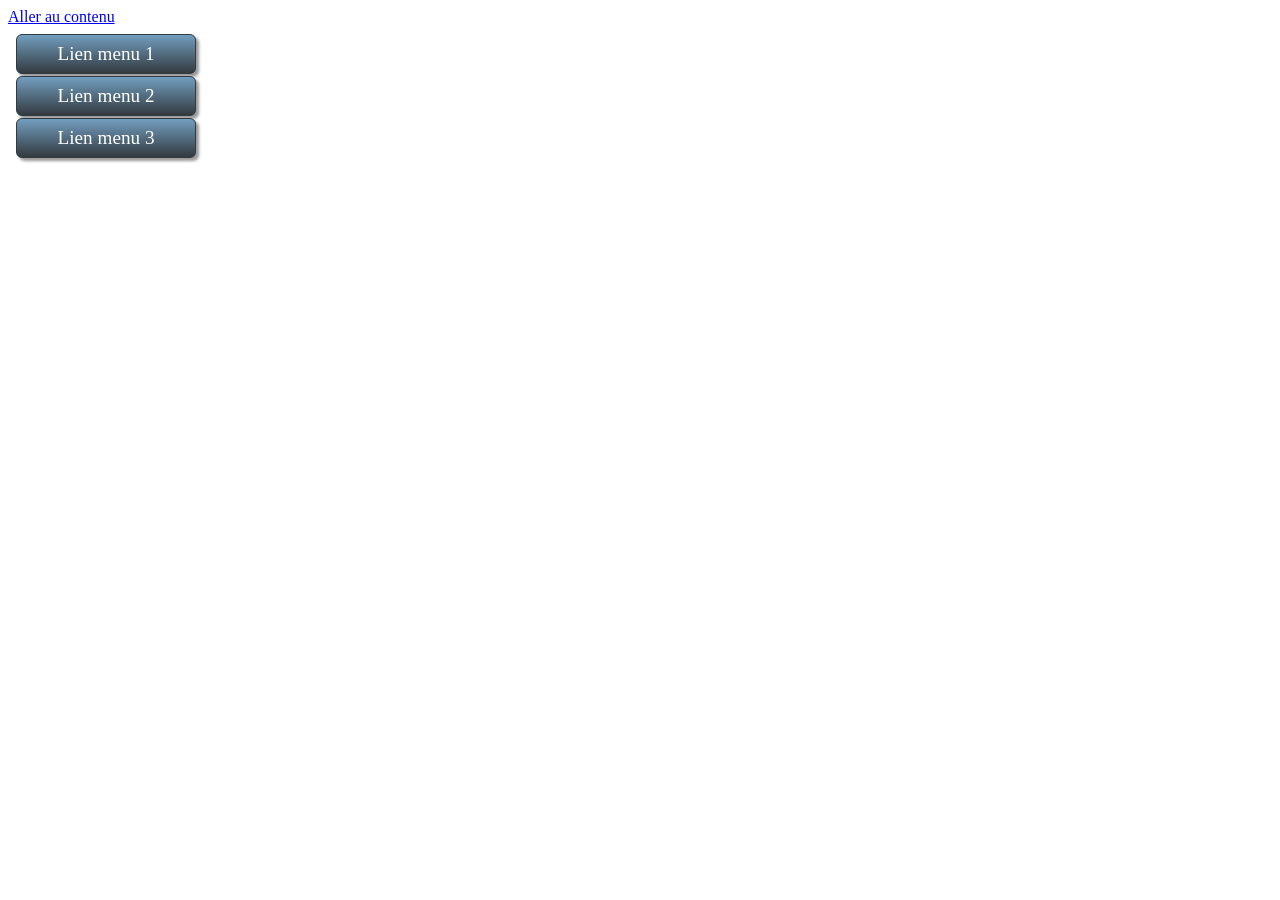
<file: html/portfolio/index.html>
<!DOCTYPE html>
<html lang="fr-be">
<head>
    <meta charset="UTF-8">
    <meta http-equiv="X-UA-Compatible" content="IE=edge">
    <meta name="viewport" content="width=device-width, initial-scale=1.0">
    <title>Accueil</title>
    <link href="styles/style.css" rel="stylesheet" type="text/css">
</head>
<body>

    <div id="skip">
        <a href="#main">Aller au contenu</a>
    </div>

    <header role="banner">
    </header>


    <iframe src="menu.html" frameborder="0"></iframe>


    
</body>
</html>
</file>
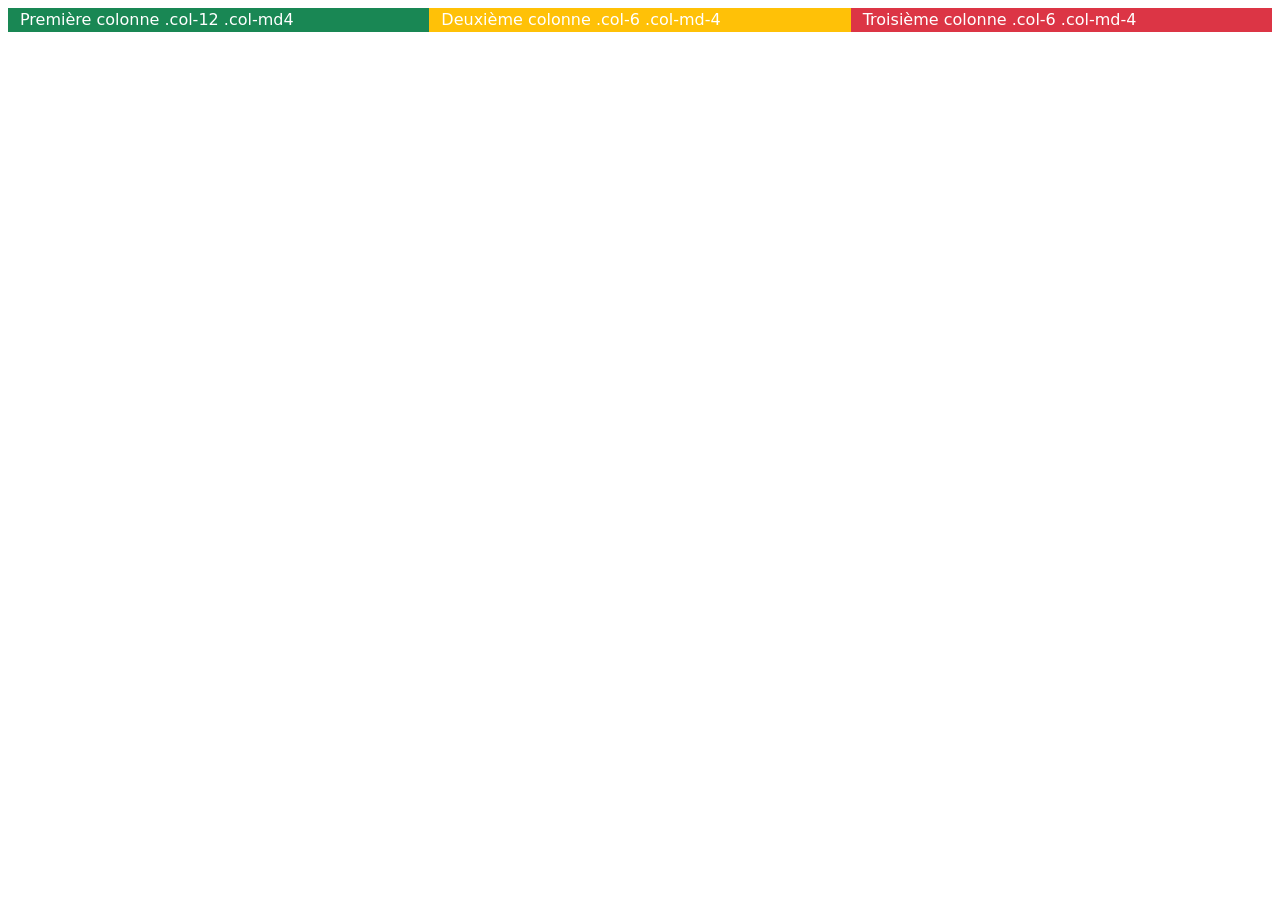
<file: bootstrap/collones_1.html>
<!DOCTYPE html>
<html lang="fr-BE">

<head>
    <meta charset="UTF-8">
    <meta http-equiv="X-UA-Compatible" content="IE=edge">
    <meta name="viewport" content="width=device-width, initial-scale=1.0">
    <link href="bootstrap.min.css" rel="stylesheet">
    <script href="bootstrap.bundle.min.js"></script>
    <title>Exercice 1</title>
</head>

<body>

	<div class="row text-white m-2">
        <div class="col-12 col-md-4 text-justify bg-success">
            Première colonne .col-12 .col-md4
        </div>
        <div class="col-6 col-md-4 text-justify bg-warning">
            Deuxième colonne .col-6 .col-md-4
        </div>
        <div class="col-6 col-md-4 text-justify bg-danger">
            Troisième colonne .col-6 .col-md-4
        </div>
    </div>



</body>

</html>
</file>
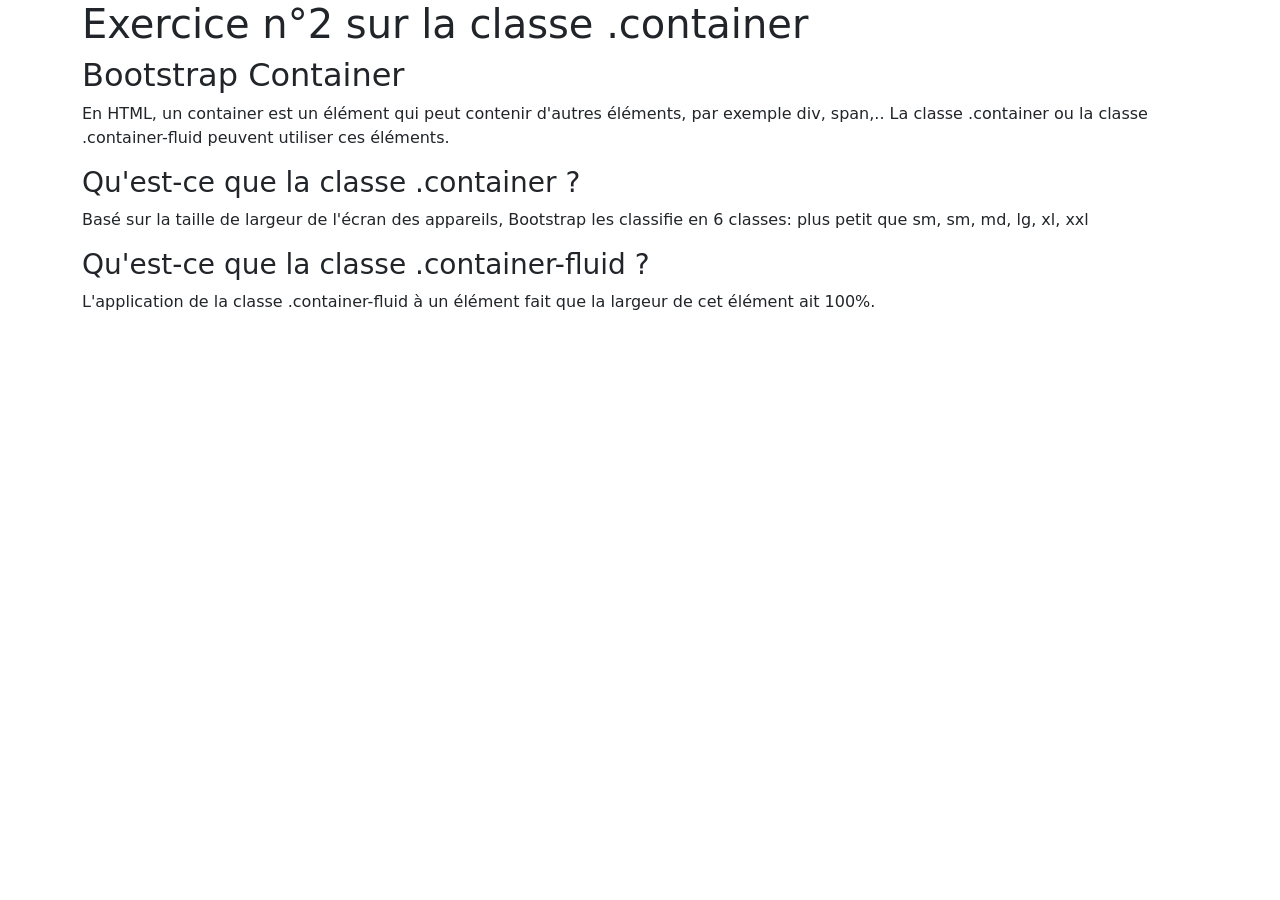
<file: bootstrap/Exercice2.html>
<!doctype html>
<html lang="fr-BE">

<head>
    <title>Exercice2</title>
    <!-- Required meta tags -->
    <meta charset="utf-8">
    <meta name="viewport" content="width=device-width, initial-scale=1">

    <!-- Bootstrap CSS v5.2 -->
    <link href="https://cdn.jsdelivr.net/npm/bootstrap@5.2.0-beta1/dist/css/bootstrap.min.css" rel="stylesheet" integrity="sha384-0evHe/X+R7YkIZDRvuzKMRqM+OrBnVFBL6DOitfPri4tjfHxaWutUpFmBp4vmVor" crossorigin="anonymous">
    <!-- Bootstrap icônes v1.8.3 -->
    <link rel="stylesheet" href="https://cdn.jsdelivr.net/npm/bootstrap-icons@1.8.3/font/bootstrap-icons.css">
</head>
<body>

<div class="container">
    <h1>Exercice n°2 sur la classe .container</h1>
    <h2>Bootstrap Container</h2>
    <p>En HTML, un container est un élément qui peut contenir d'autres éléments, par exemple div, span,.. La classe .container ou la classe .container-fluid peuvent utiliser ces éléments.</p>
    <h3>Qu'est-ce que la classe .container ?</h3>
    <p>Basé sur la taille de largeur de l'écran des appareils, Bootstrap les classifie en 6 classes: plus petit que sm, sm, md, lg, xl, xxl</p>
    <h3>Qu'est-ce que la classe .container-fluid ?</h3>
    <p>L'application de la classe .container-fluid à un élément fait que la largeur de cet élément ait 100%.</p>
</div>

    <!-- Bootstrap Librairie JavaScript -->
    <script src="https://cdn.jsdelivr.net/npm/bootstrap@5.2.0-beta1/dist/js/bootstrap.bundle.min.js" integrity="sha384-pprn3073KE6tl6bjs2QrFaJGz5/SUsLqktiwsUTF55Jfv3qYSDhgCecCxMW52nD2" crossorigin="anonymous"></script>
</body>

</html>
</file>
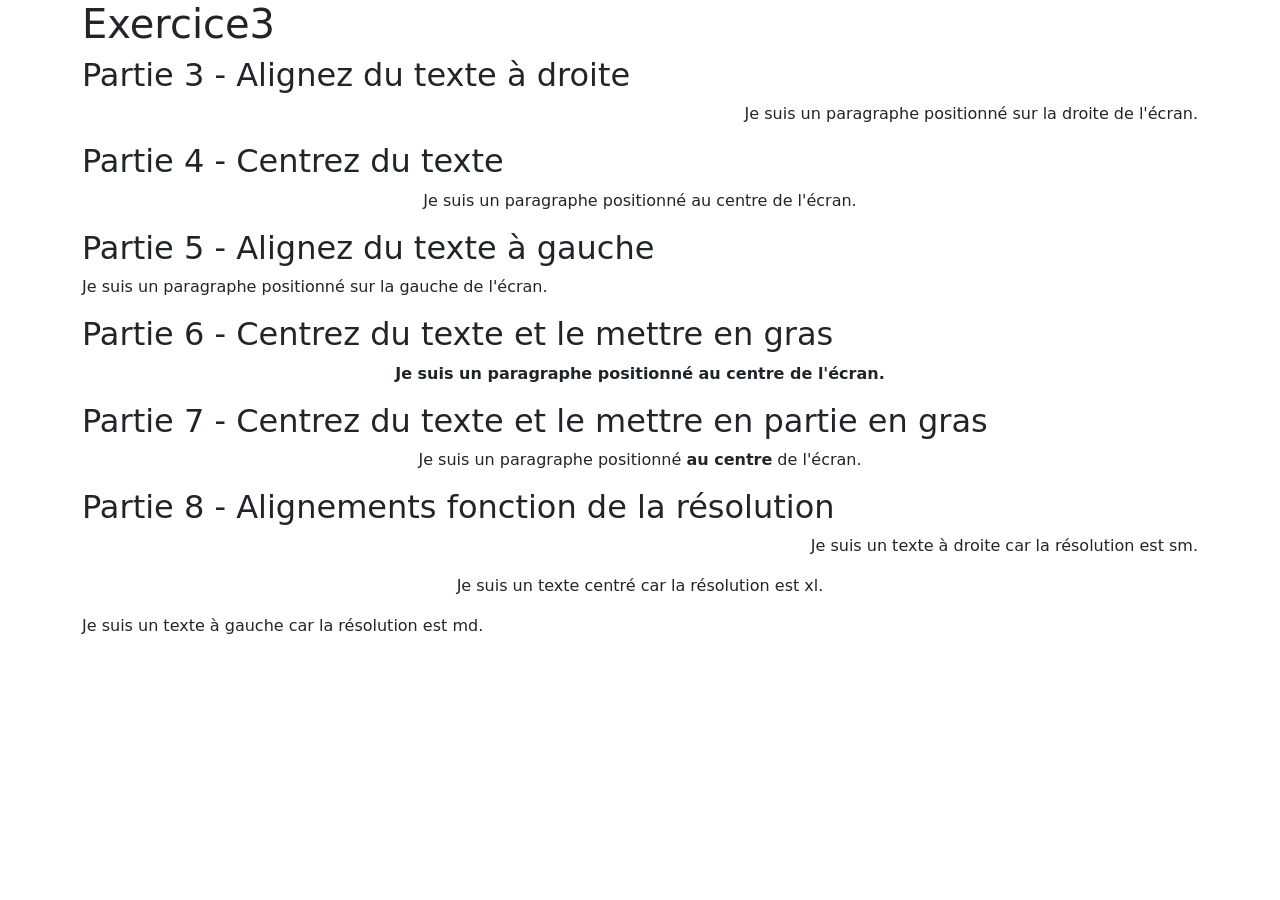
<file: bootstrap/Exercice3.html>
<!doctype html>
<html lang="fr-BE">

<head>
    <title>Exercice3</title>
    <!-- Required meta tags -->
    <meta charset="utf-8">
    <meta name="viewport" content="width=device-width, initial-scale=1">

    <!-- Bootstrap CSS v5.2 -->
    <link href="https://cdn.jsdelivr.net/npm/bootstrap@5.2.0-beta1/dist/css/bootstrap.min.css" rel="stylesheet"
        integrity="sha384-0evHe/X+R7YkIZDRvuzKMRqM+OrBnVFBL6DOitfPri4tjfHxaWutUpFmBp4vmVor" crossorigin="anonymous">
    <!-- Bootstrap icônes v1.8.3 -->
    <link rel="stylesheet" href="https://cdn.jsdelivr.net/npm/bootstrap-icons@1.8.3/font/bootstrap-icons.css">
</head>

<body>
    <div class="container">

        <h1>Exercice3</h1>
        <h2>Partie 3 - Alignez du texte à droite</h2>
        <p class="text-end">Je suis un paragraphe positionné sur la droite de l'écran.</p>
        <h2>Partie 4 - Centrez du texte</h2>
        <p class="text-center">Je suis un paragraphe positionné au centre de l'écran.</p>
        <h2>Partie 5 - Alignez du texte à gauche</h2>
        <p class="text-start">Je suis un paragraphe positionné sur la gauche de l'écran.</p>
        <h2>Partie 6 - Centrez du texte et le mettre en gras</h2>
        <p class="text-center fw-bold">Je suis un paragraphe positionné au centre de l'écran.</p>
        <h2>Partie 7 - Centrez du texte et le mettre en partie en gras</h2>
        <p class="text-center">Je suis un paragraphe positionné <span class="fw-bold">au centre</span> de l'écran.</p>
        <h2>Partie 8 - Alignements fonction de la résolution</h2>
        <p class="text-sm-end">Je suis un texte à droite car la résolution est sm.</p>
        <p class="text-xl-center">Je suis un texte centré car la résolution est xl.</p>
        <p class="text-md-start">Je suis un texte à gauche car la résolution est md.</p>

    </div>

    <!-- Bootstrap Librairie JavaScript -->
    <script src="https://cdn.jsdelivr.net/npm/bootstrap@5.2.0-beta1/dist/js/bootstrap.bundle.min.js"
        integrity="sha384-pprn3073KE6tl6bjs2QrFaJGz5/SUsLqktiwsUTF55Jfv3qYSDhgCecCxMW52nD2"
        crossorigin="anonymous"></script>
</body>

</html>
</file>
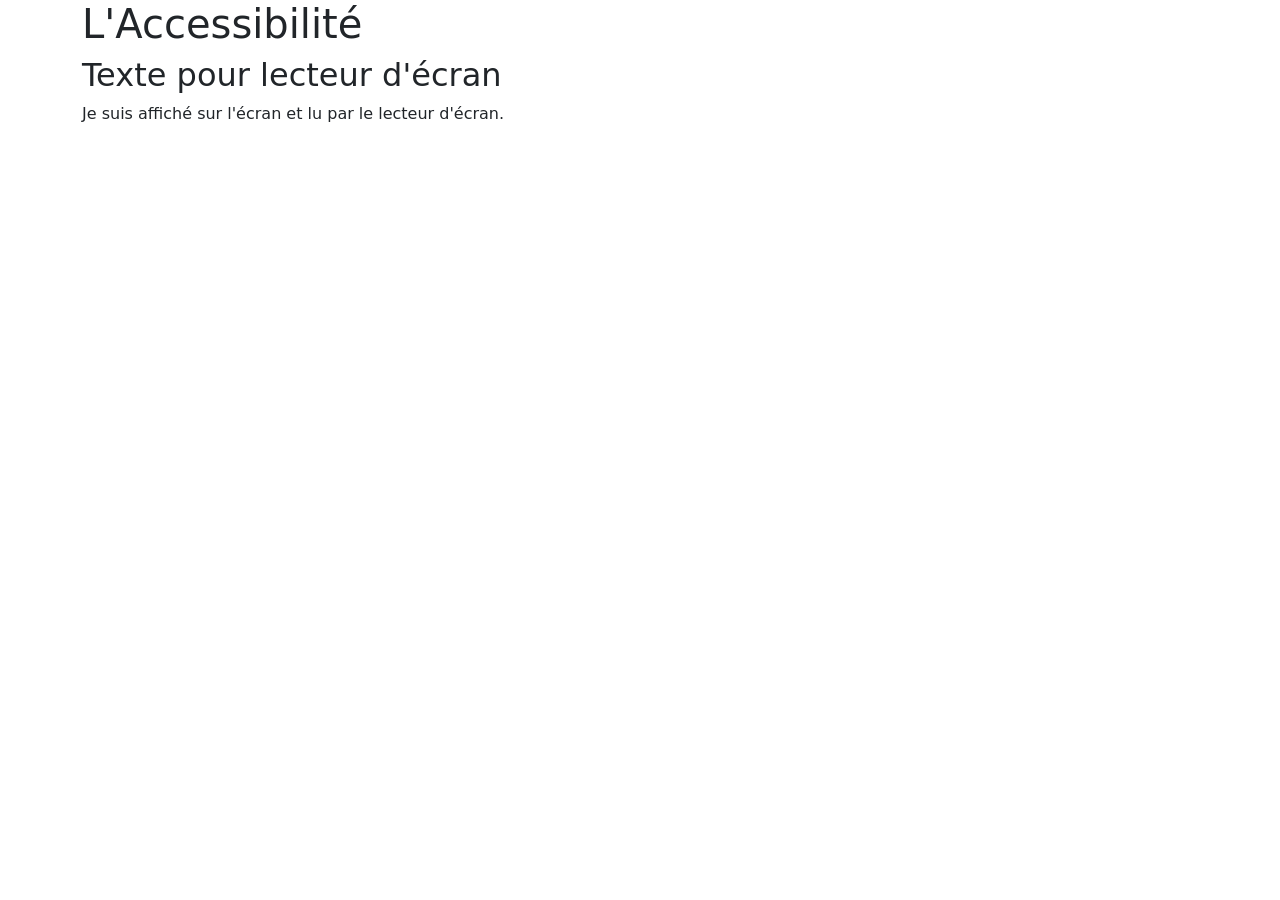
<file: bootstrap/Exercice5.html>
<!doctype html>
<html lang="fr-BE">

<head>
    <title>Exercice5</title>
    <!-- Required meta tags -->
    <meta charset="utf-8">
    <meta name="viewport" content="width=device-width, initial-scale=1">

    <!-- Bootstrap CSS v5.2 -->
    <link href="https://cdn.jsdelivr.net/npm/bootstrap@5.2.0-beta1/dist/css/bootstrap.min.css" rel="stylesheet" integrity="sha384-0evHe/X+R7YkIZDRvuzKMRqM+OrBnVFBL6DOitfPri4tjfHxaWutUpFmBp4vmVor" crossorigin="anonymous">
    <!-- Bootstrap icônes v1.8.3 -->
    <link rel="stylesheet" href="https://cdn.jsdelivr.net/npm/bootstrap-icons@1.8.3/font/bootstrap-icons.css">
</head>

<body>
    <div class="container">
        <h1>L'Accessibilité</h1>
        <h2>Texte pour lecteur d'écran</h2>
        <p>Je suis affiché sur l'écran et lu par le lecteur d'écran.</p>
        <p class="visually-hidden">Je suis lu uniquement par les lecteurs d'écran.</p>
    </div>

    <!-- Bootstrap Librairie JavaScript -->
    <script src="https://cdn.jsdelivr.net/npm/bootstrap@5.2.0-beta1/dist/js/bootstrap.bundle.min.js" integrity="sha384-pprn3073KE6tl6bjs2QrFaJGz5/SUsLqktiwsUTF55Jfv3qYSDhgCecCxMW52nD2" crossorigin="anonymous"></script>
</body>

</html>
</file>
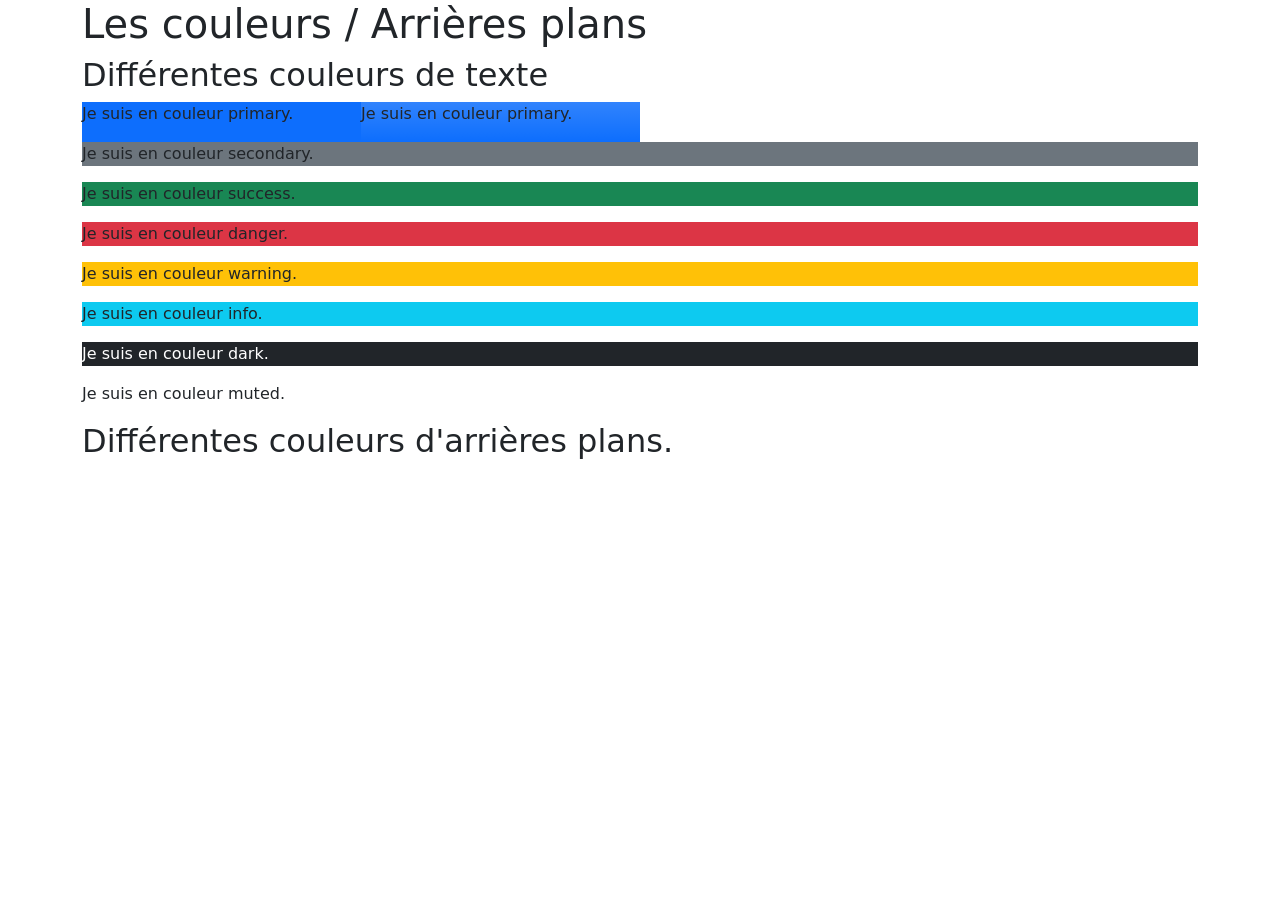
<file: bootstrap/Exercice6.html>
<!doctype html>
<html lang="fr-BE">

<head>
    <title>Exercice6</title>
    <!-- Required meta tags -->
    <meta charset="utf-8">
    <meta name="viewport" content="width=device-width, initial-scale=1">

    <!-- Bootstrap CSS v5.2 -->
    <link href="https://cdn.jsdelivr.net/npm/bootstrap@5.2.0-beta1/dist/css/bootstrap.min.css" rel="stylesheet" integrity="sha384-0evHe/X+R7YkIZDRvuzKMRqM+OrBnVFBL6DOitfPri4tjfHxaWutUpFmBp4vmVor" crossorigin="anonymous">
    <!-- Bootstrap icônes v1.8.3 -->
    <link rel="stylesheet" href="https://cdn.jsdelivr.net/npm/bootstrap-icons@1.8.3/font/bootstrap-icons.css">
</head>

<body>
    <div class="container">

        <h1>Les couleurs / Arrières plans</h1>
        <h2>Différentes couleurs de texte</h2>
        <div class="bg-primary w-25 d-inline-block"><p>Je suis en couleur primary.</p></div><div class="bg-primary w-25 d-inline-block bg-gradient"><p>Je suis en couleur primary.</p></div>
        <div class="bg-secondary"><p>Je suis en couleur secondary.</p></div>
        <div class="bg-success"><p>Je suis en couleur success.</p></div>
        <div class="bg-danger"><p>Je suis en couleur danger.</p></div>
        <div class="bg-warning"><p>Je suis en couleur warning.</p></div>
        <div class="bg-info"><p>Je suis en couleur info.</p></div>
        <div class="bg-dark text-white"><p>Je suis en couleur dark.</p></div>
        <div class="bg-muted"><p>Je suis en couleur muted.</p></div>

        <h2>Différentes couleurs d'arrières plans.</h2>
    </div>

    <!-- Bootstrap Librairie JavaScript -->
    <script src="https://cdn.jsdelivr.net/npm/bootstrap@5.2.0-beta1/dist/js/bootstrap.bundle.min.js" integrity="sha384-pprn3073KE6tl6bjs2QrFaJGz5/SUsLqktiwsUTF55Jfv3qYSDhgCecCxMW52nD2" crossorigin="anonymous"></script>
</body>

</html>
</file>
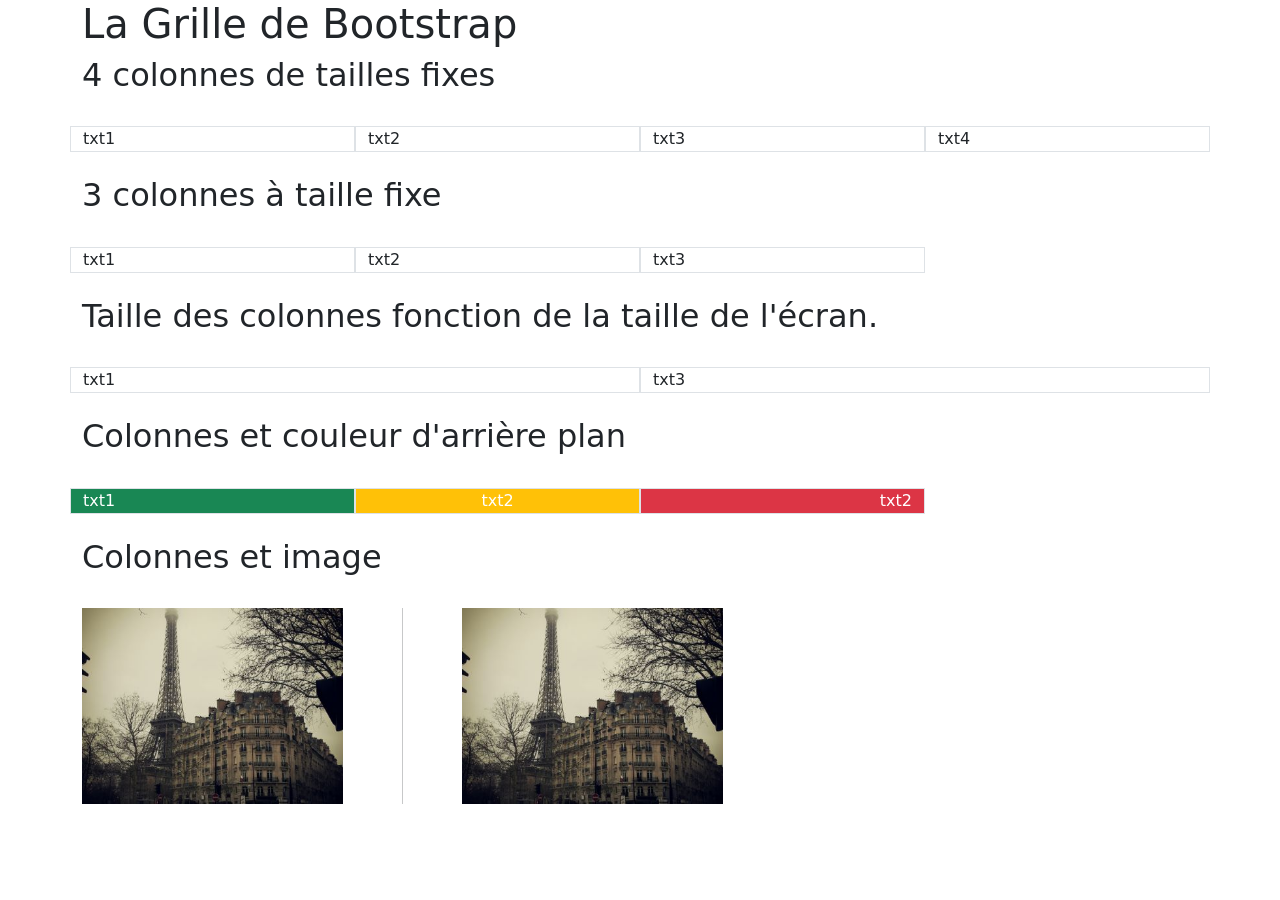
<file: bootstrap/Exercice7.html>
<!doctype html>
<html lang="fr-BE">

<head>
    <title>Exercice7</title>
    <!-- Required meta tags -->
    <meta charset="utf-8">
    <meta name="viewport" content="width=device-width, initial-scale=1">

    <!-- Bootstrap CSS v5.2 -->
    <link href="https://cdn.jsdelivr.net/npm/bootstrap@5.2.0-beta1/dist/css/bootstrap.min.css" rel="stylesheet"
        integrity="sha384-0evHe/X+R7YkIZDRvuzKMRqM+OrBnVFBL6DOitfPri4tjfHxaWutUpFmBp4vmVor" crossorigin="anonymous">
    <!-- Bootstrap icônes v1.8.3 -->
    <link rel="stylesheet" href="https://cdn.jsdelivr.net/npm/bootstrap-icons@1.8.3/font/bootstrap-icons.css">
    <!-- Font Awesome 6.0 -->
    <link rel="stylesheet" href="https://cdnjs.cloudflare.com/ajax/libs/font-awesome/6.2.0/css/all.min.css"
        integrity="sha512-xh6O/CkQoPOWDdYTDqeRdPCVd1SpvCA9XXcUnZS2FmJNp1coAFzvtCN9BmamE+4aHK8yyUHUSCcJHgXloTyT2A=="
        crossorigin="anonymous" referrerpolicy="no-referrer" />
</head>

<body>
    <div class="container">

        <h1>La Grille de Bootstrap</h1>
        <h2>4 colonnes de tailles fixes</h2>

        <br aria-hidden="true">
        <div class="row">
            <div class="col-3 border">txt1</div>
            <div class="col-3 border">txt2</div>
            <div class="col-3 border">txt3</div>
            <div class="col-3 border">txt4</div>
        </div>

        <br aria-hidden="true">
        <h2>3 colonnes à taille fixe</h2>
        <br aria-hidden="true">
        
        <div class="row">
            <div class="col-3 border">txt1</div>
            <div class="col-3 border">txt2</div>
            <div class="col-3 border">txt3</div>
        </div>
        
        <br aria-hidden="true">
        <h2>Taille des colonnes fonction de la taille de l'écran.</h2>
        <br aria-hidden="true">

        <div class="row">
            <div class="col-lg-6 .col-md-2 border">txt1</div>
            <div class="col-lg-6 .col-md-3 border">txt3</div>
        </div>

        <br aria-hidden="true">
        <h2>Colonnes et couleur d'arrière plan</h2>
        <br aria-hidden="true">

        <div class="row">
            <div class="col-3 .col-4 bg-success text-white border">txt1</div>
            <div class="col-3 .col-4 bg-warning text-white border text-center">txt2</div>
            <div class="col-3 .col-4 bg-danger text-white border text-end">txt2</div>
        </div>

        <br aria-hidden="true">
        <h2>Colonnes et image</h2>
        <br aria-hidden="true">

        <div class="row">
            <div class="col-3"><img class = "img-fluid" src="img/Paris.jpg" alt=""></div>
            <div class="col-1 text-center"><div class="vr h-100"></div></div>
            <div class="col-3"><img class = "img-fluid" src="img/Paris.jpg" alt=""></div>
        </div>

    </div>
    <!-- Bootstrap Librairie JavaScript -->
    <script src="https://cdn.jsdelivr.net/npm/bootstrap@5.2.0-beta1/dist/js/bootstrap.bundle.min.js"
        integrity="sha384-pprn3073KE6tl6bjs2QrFaJGz5/SUsLqktiwsUTF55Jfv3qYSDhgCecCxMW52nD2"
        crossorigin="anonymous"></script>
</body>

</html>
</file>
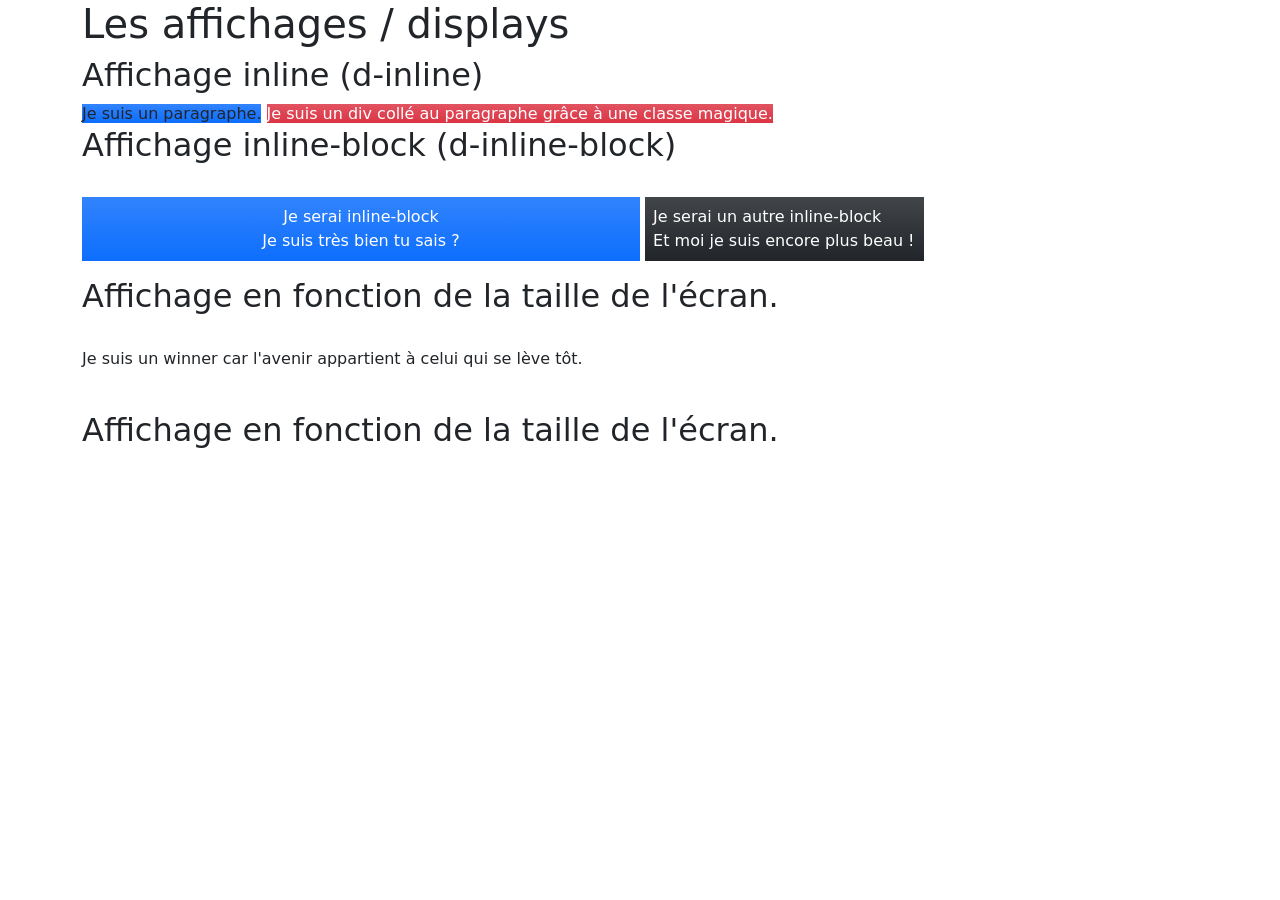
<file: bootstrap/Exercice8.html>
<!doctype html>
<html lang="fr-BE">

<head>
    <title>Exercice8</title>
    <!-- Required meta tags -->
    <meta charset="utf-8">
    <meta name="viewport" content="width=device-width, initial-scale=1">

    <!-- Bootstrap CSS v5.2 -->
    <link href="https://cdn.jsdelivr.net/npm/bootstrap@5.2.0-beta1/dist/css/bootstrap.min.css" rel="stylesheet"
        integrity="sha384-0evHe/X+R7YkIZDRvuzKMRqM+OrBnVFBL6DOitfPri4tjfHxaWutUpFmBp4vmVor" crossorigin="anonymous">
    <!-- Bootstrap icônes v1.8.3 -->
    <link rel="stylesheet" href="https://cdn.jsdelivr.net/npm/bootstrap-icons@1.8.3/font/bootstrap-icons.css">
    <!-- Font Awesome 6.0 -->
    <link rel="stylesheet" href="https://cdnjs.cloudflare.com/ajax/libs/font-awesome/6.2.0/css/all.min.css"
        integrity="sha512-xh6O/CkQoPOWDdYTDqeRdPCVd1SpvCA9XXcUnZS2FmJNp1coAFzvtCN9BmamE+4aHK8yyUHUSCcJHgXloTyT2A=="
        crossorigin="anonymous" referrerpolicy="no-referrer" />
</head>

<body>
    <div class="container">
        <h1>Les affichages / displays</h1>
        <h2>Affichage inline (d-inline)</h2>
        <p class="bg-primary bg-gradient d-inline">Je suis un paragraphe.</p>
        <div class="bg-danger bg-gradient text-white d-inline">Je suis un div collé au paragraphe grâce à une classe
            magique.</div>

        <br aria-hidden="true">
        <h2>Affichage inline-block (d-inline-block)</h2>
        <br aria-hidden="true">

        <p class="p-2 bg-primary text-center text-white w-50 d-inline-block bg-gradient">Je serai inline-block<br />Je suis très bien tu sais ?</p>
        <div class="p-2 bg-dark text-white w-25 d-inline-block bg-gradient">Je serai un autre inline-block<br />Et moi je suis encore plus beau !</div>

        <br aria-hidden="true">
        <h2>Affichage en fonction de la taille de l'écran.</h2>
        <br aria-hidden="true">

        <p>Je suis un winner car l'avenir appartient à celui qui se lève tôt.</p>
        <p class="d-lg-none">Je m'affiche sur un écran de taille de lg.</p>
        <p class="d-xl-none">Je m'affiche sur un écran de taille de xl.</p>
        <p class="d-sm-none">Je m'affiche sur un écran de taille de sm.</p>

        <br aria-hidden="true">
        <h2>Affichage en fonction de la taille de l'écran.</h2>
        <br aria-hidden="true">
    </div>

    <!-- Bootstrap Librairie JavaScript -->
    <script src="https://cdn.jsdelivr.net/npm/bootstrap@5.2.0-beta1/dist/js/bootstrap.bundle.min.js"
        integrity="sha384-pprn3073KE6tl6bjs2QrFaJGz5/SUsLqktiwsUTF55Jfv3qYSDhgCecCxMW52nD2"
        crossorigin="anonymous"></script>
</body>

</html>
</file>
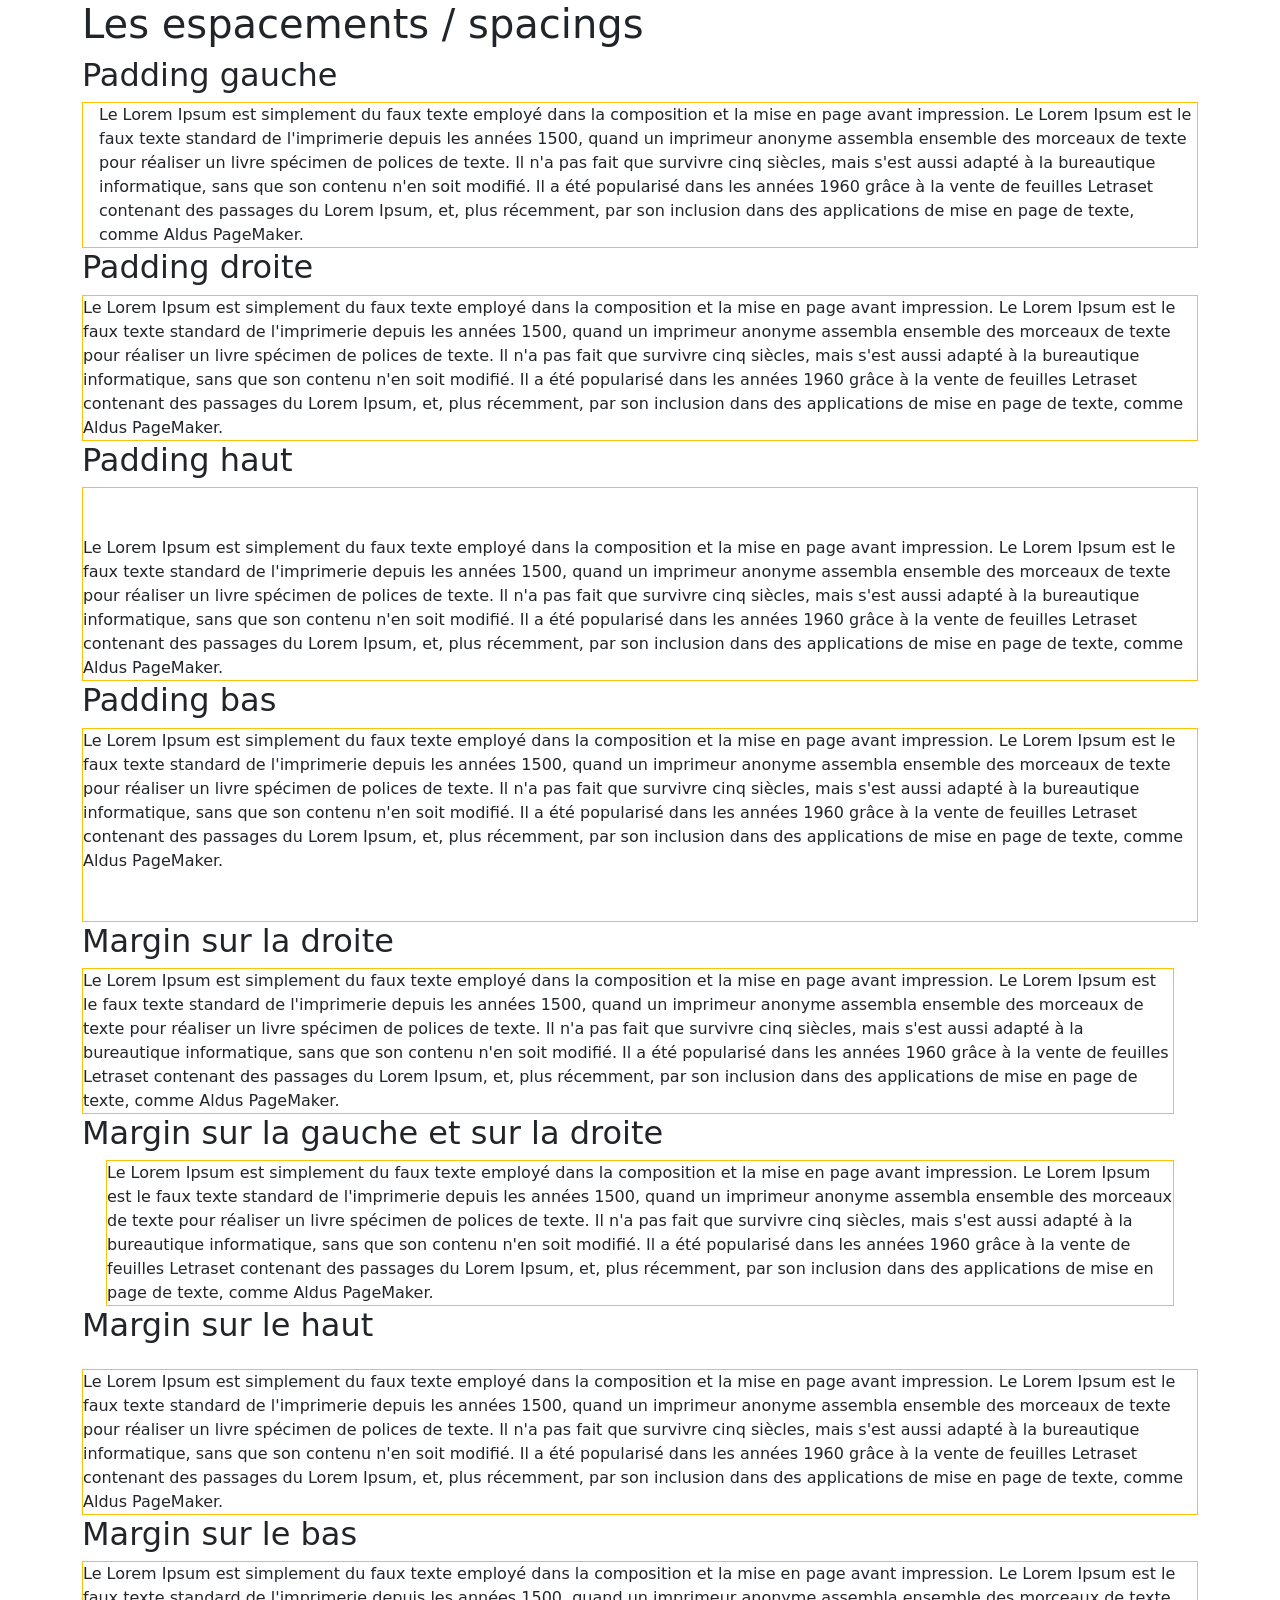
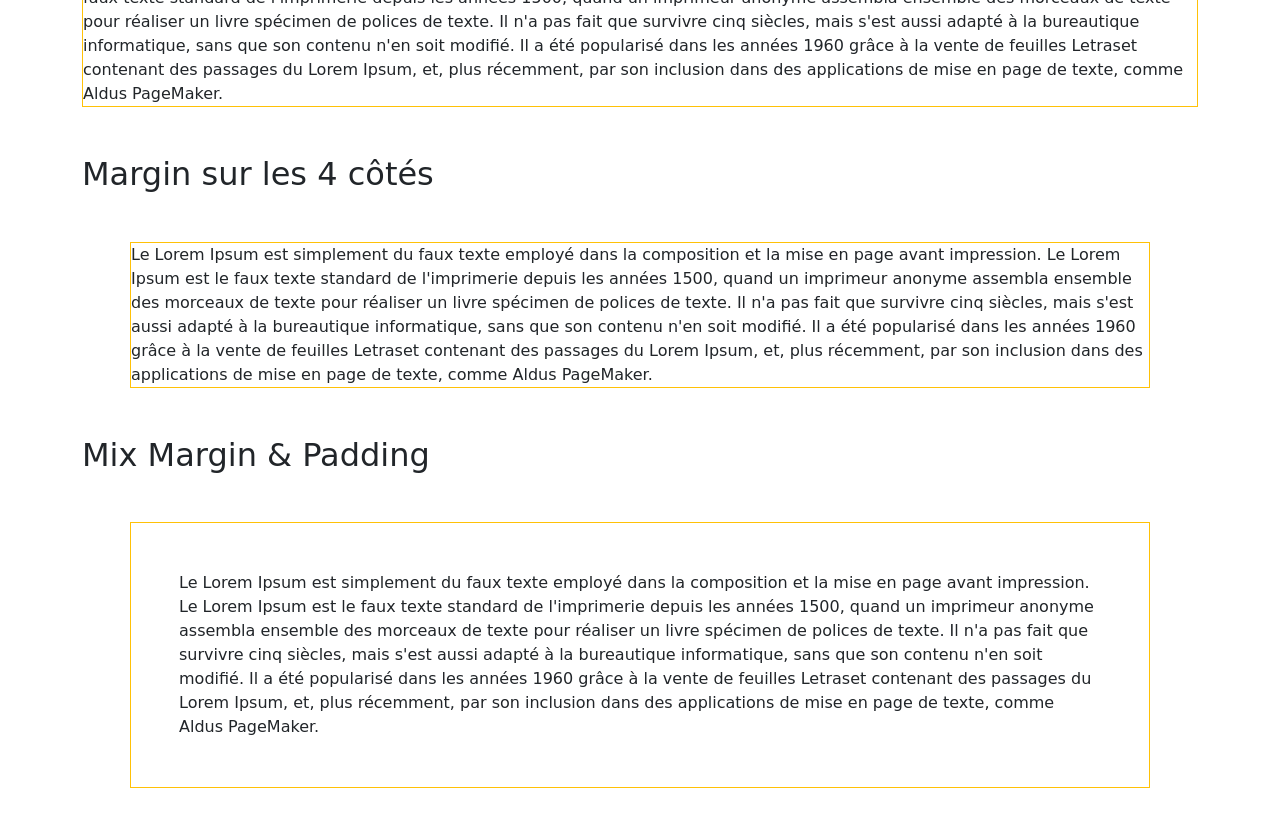
<file: bootstrap/Exercice9.html>
<!doctype html>
<html lang="fr-BE">

<head>
    <title>Exercice9</title>
    <!-- Required meta tags -->
    <meta charset="utf-8">
    <meta name="viewport" content="width=device-width, initial-scale=1">

    <!-- Bootstrap CSS v5.2 -->
    <link href="https://cdn.jsdelivr.net/npm/bootstrap@5.2.0-beta1/dist/css/bootstrap.min.css" rel="stylesheet"
        integrity="sha384-0evHe/X+R7YkIZDRvuzKMRqM+OrBnVFBL6DOitfPri4tjfHxaWutUpFmBp4vmVor" crossorigin="anonymous">
    <!-- Bootstrap icônes v1.8.3 -->
    <link rel="stylesheet" href="https://cdn.jsdelivr.net/npm/bootstrap-icons@1.8.3/font/bootstrap-icons.css">
    <!-- Font Awesome 6.0 -->
    <link rel="stylesheet" href="https://cdnjs.cloudflare.com/ajax/libs/font-awesome/6.2.0/css/all.min.css"
        integrity="sha512-xh6O/CkQoPOWDdYTDqeRdPCVd1SpvCA9XXcUnZS2FmJNp1coAFzvtCN9BmamE+4aHK8yyUHUSCcJHgXloTyT2A=="
        crossorigin="anonymous" referrerpolicy="no-referrer" />
</head>

<body>
    <div class="container">
        <h1>Les espacements / spacings</h1>
        <h2>Padding gauche</h2>
        <div class="border border-warning ps-3">
            Le Lorem Ipsum est simplement du faux texte employé dans la composition et la mise en page avant impression.
            Le Lorem Ipsum est le faux texte standard de l'imprimerie depuis les années 1500, quand un imprimeur anonyme
            assembla ensemble des morceaux de texte pour réaliser un livre spécimen de polices de texte.
            Il n'a pas fait que survivre cinq siècles, mais s'est aussi adapté à la bureautique informatique, sans que
            son contenu n'en soit modifié.
            Il a été popularisé dans les années 1960 grâce à la vente de feuilles Letraset contenant des passages du
            Lorem Ipsum, et, plus récemment, par son inclusion dans des applications de mise en page de texte, comme
            Aldus PageMaker.
        </div>
        <h2>Padding droite</h2>
        <div class="border border-warning pe-2">
            Le Lorem Ipsum est simplement du faux texte employé dans la composition et la mise en page avant impression.
            Le Lorem Ipsum est le faux texte standard de l'imprimerie depuis les années 1500, quand un imprimeur anonyme
            assembla ensemble des morceaux de texte pour réaliser un livre spécimen de polices de texte.
            Il n'a pas fait que survivre cinq siècles, mais s'est aussi adapté à la bureautique informatique, sans que
            son contenu n'en soit modifié.
            Il a été popularisé dans les années 1960 grâce à la vente de feuilles Letraset contenant des passages du
            Lorem Ipsum, et, plus récemment, par son inclusion dans des applications de mise en page de texte, comme
            Aldus PageMaker.
        </div>
        <h2>Padding haut</h2>
        <div class="border border-warning pt-5">
            Le Lorem Ipsum est simplement du faux texte employé dans la composition et la mise en page avant impression.
            Le Lorem Ipsum est le faux texte standard de l'imprimerie depuis les années 1500, quand un imprimeur anonyme
            assembla ensemble des morceaux de texte pour réaliser un livre spécimen de polices de texte.
            Il n'a pas fait que survivre cinq siècles, mais s'est aussi adapté à la bureautique informatique, sans que
            son contenu n'en soit modifié.
            Il a été popularisé dans les années 1960 grâce à la vente de feuilles Letraset contenant des passages du
            Lorem Ipsum, et, plus récemment, par son inclusion dans des applications de mise en page de texte, comme
            Aldus PageMaker.
        </div>
        <h2>Padding bas</h2>
        <div class="border border-warning pb-5">
            Le Lorem Ipsum est simplement du faux texte employé dans la composition et la mise en page avant impression.
            Le Lorem Ipsum est le faux texte standard de l'imprimerie depuis les années 1500, quand un imprimeur anonyme
            assembla ensemble des morceaux de texte pour réaliser un livre spécimen de polices de texte.
            Il n'a pas fait que survivre cinq siècles, mais s'est aussi adapté à la bureautique informatique, sans que
            son contenu n'en soit modifié.
            Il a été popularisé dans les années 1960 grâce à la vente de feuilles Letraset contenant des passages du
            Lorem Ipsum, et, plus récemment, par son inclusion dans des applications de mise en page de texte, comme
            Aldus PageMaker.
        </div>
        <h2>Margin sur la droite</h2>
        <div class="border border-warning me-4">
            Le Lorem Ipsum est simplement du faux texte employé dans la composition et la mise en page avant impression.
            Le Lorem Ipsum est le faux texte standard de l'imprimerie depuis les années 1500, quand un imprimeur anonyme
            assembla ensemble des morceaux de texte pour réaliser un livre spécimen de polices de texte.
            Il n'a pas fait que survivre cinq siècles, mais s'est aussi adapté à la bureautique informatique, sans que
            son contenu n'en soit modifié.
            Il a été popularisé dans les années 1960 grâce à la vente de feuilles Letraset contenant des passages du
            Lorem Ipsum, et, plus récemment, par son inclusion dans des applications de mise en page de texte, comme
            Aldus PageMaker.
        </div>
        <h2>Margin sur la gauche et sur la droite</h2>
        <div class="border border-warning ms-4 me-4">
            Le Lorem Ipsum est simplement du faux texte employé dans la composition et la mise en page avant impression.
            Le Lorem Ipsum est le faux texte standard de l'imprimerie depuis les années 1500, quand un imprimeur anonyme
            assembla ensemble des morceaux de texte pour réaliser un livre spécimen de polices de texte.
            Il n'a pas fait que survivre cinq siècles, mais s'est aussi adapté à la bureautique informatique, sans que
            son contenu n'en soit modifié.
            Il a été popularisé dans les années 1960 grâce à la vente de feuilles Letraset contenant des passages du
            Lorem Ipsum, et, plus récemment, par son inclusion dans des applications de mise en page de texte, comme
            Aldus PageMaker.
        </div>
        <h2>Margin sur le haut</h2>
        <div class="border border-warning mt-4">
            Le Lorem Ipsum est simplement du faux texte employé dans la composition et la mise en page avant impression.
            Le Lorem Ipsum est le faux texte standard de l'imprimerie depuis les années 1500, quand un imprimeur anonyme
            assembla ensemble des morceaux de texte pour réaliser un livre spécimen de polices de texte.
            Il n'a pas fait que survivre cinq siècles, mais s'est aussi adapté à la bureautique informatique, sans que
            son contenu n'en soit modifié.
            Il a été popularisé dans les années 1960 grâce à la vente de feuilles Letraset contenant des passages du
            Lorem Ipsum, et, plus récemment, par son inclusion dans des applications de mise en page de texte, comme
            Aldus PageMaker.
        </div>
        <h2>Margin sur le bas</h2>
        <div class="border border-warning mb-5">
            Le Lorem Ipsum est simplement du faux texte employé dans la composition et la mise en page avant impression.
            Le Lorem Ipsum est le faux texte standard de l'imprimerie depuis les années 1500, quand un imprimeur anonyme
            assembla ensemble des morceaux de texte pour réaliser un livre spécimen de polices de texte.
            Il n'a pas fait que survivre cinq siècles, mais s'est aussi adapté à la bureautique informatique, sans que
            son contenu n'en soit modifié.
            Il a été popularisé dans les années 1960 grâce à la vente de feuilles Letraset contenant des passages du
            Lorem Ipsum, et, plus récemment, par son inclusion dans des applications de mise en page de texte, comme
            Aldus PageMaker.
        </div>
        <h2>Margin sur les 4 côtés</h2>
        <div class="border border-warning m-5">
            Le Lorem Ipsum est simplement du faux texte employé dans la composition et la mise en page avant impression.
            Le Lorem Ipsum est le faux texte standard de l'imprimerie depuis les années 1500, quand un imprimeur anonyme
            assembla ensemble des morceaux de texte pour réaliser un livre spécimen de polices de texte.
            Il n'a pas fait que survivre cinq siècles, mais s'est aussi adapté à la bureautique informatique, sans que
            son contenu n'en soit modifié.
            Il a été popularisé dans les années 1960 grâce à la vente de feuilles Letraset contenant des passages du
            Lorem Ipsum, et, plus récemment, par son inclusion dans des applications de mise en page de texte, comme
            Aldus PageMaker.
        </div>
        <h2>Mix Margin & Padding</h2>
        <div class="border border-warning m-5 p-5">
            Le Lorem Ipsum est simplement du faux texte employé dans la composition et la mise en page avant impression.
            Le Lorem Ipsum est le faux texte standard de l'imprimerie depuis les années 1500, quand un imprimeur anonyme
            assembla ensemble des morceaux de texte pour réaliser un livre spécimen de polices de texte.
            Il n'a pas fait que survivre cinq siècles, mais s'est aussi adapté à la bureautique informatique, sans que
            son contenu n'en soit modifié.
            Il a été popularisé dans les années 1960 grâce à la vente de feuilles Letraset contenant des passages du
            Lorem Ipsum, et, plus récemment, par son inclusion dans des applications de mise en page de texte, comme
            Aldus PageMaker.
        </div>
    </div>

    <!-- Bootstrap Librairie JavaScript -->
    <script src="https://cdn.jsdelivr.net/npm/bootstrap@5.2.0-beta1/dist/js/bootstrap.bundle.min.js"
        integrity="sha384-pprn3073KE6tl6bjs2QrFaJGz5/SUsLqktiwsUTF55Jfv3qYSDhgCecCxMW52nD2"
        crossorigin="anonymous"></script>
</body>

</html>
</file>
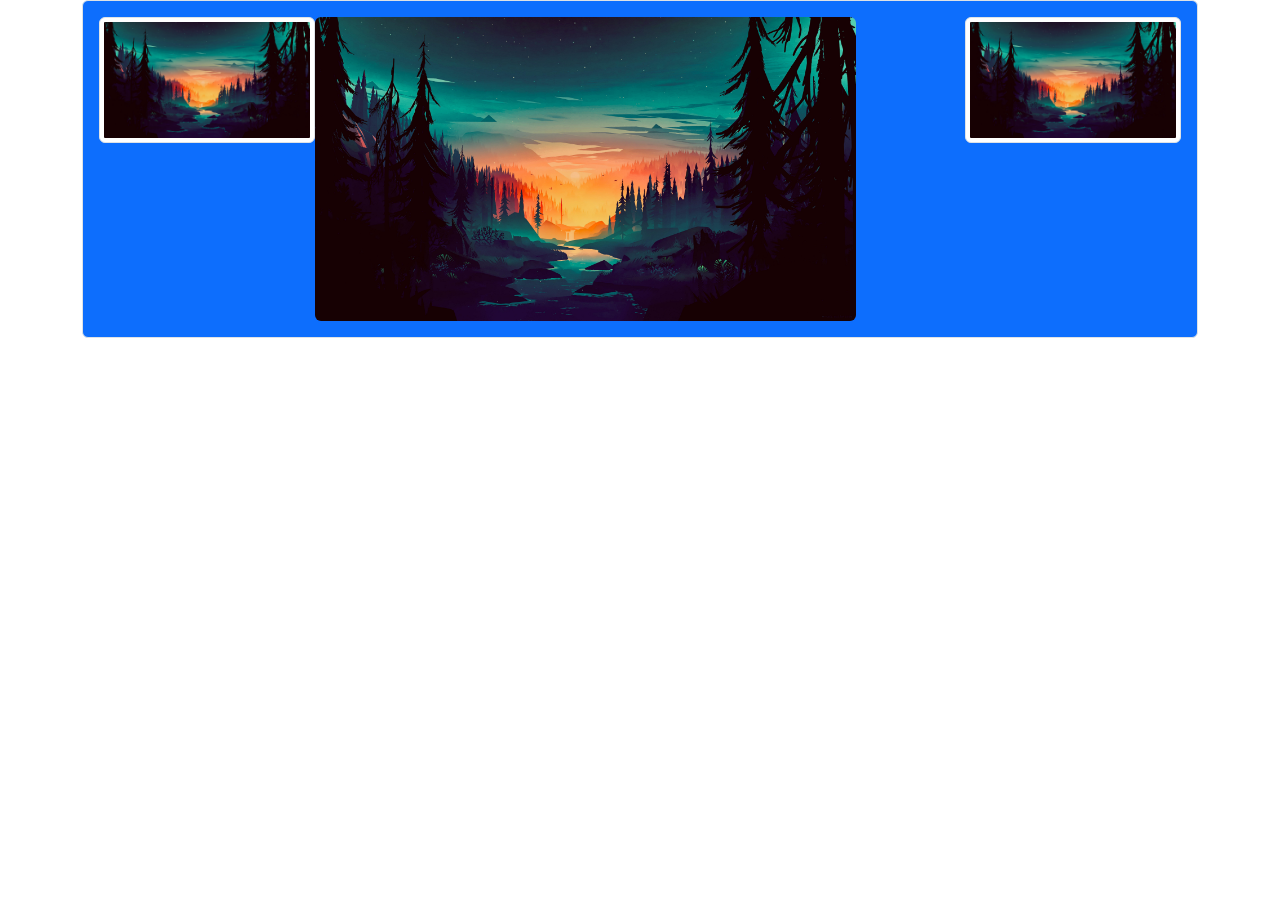
<file: bootstrap/image8k.html>
<!doctype html>
<html lang="fr-BE">

<head>
    <title>Bootstrap image8k</title>
    <!-- Required meta tags -->
    <meta charset="utf-8">
    <meta name="viewport" content="width=device-width, initial-scale=1">

    <!-- Bootstrap CSS v5.2 -->
    <link href="https://cdn.jsdelivr.net/npm/bootstrap@5.2.0-beta1/dist/css/bootstrap.min.css" rel="stylesheet"
        integrity="sha384-0evHe/X+R7YkIZDRvuzKMRqM+OrBnVFBL6DOitfPri4tjfHxaWutUpFmBp4vmVor" crossorigin="anonymous">
    <!-- Bootstrap icônes v1.8.3 -->
    <link rel="stylesheet" href="https://cdn.jsdelivr.net/npm/bootstrap-icons@1.8.3/font/bootstrap-icons.css">
</head>

<body>
    <div class="container ">
        <div class="p-3 border rounded bg-primary">
    <img src="img/image8k.jpg" class="img-fluid img-thumbnail float-start" width="20%" alt="">
    <img src="img/image8k.jpg" class="img-fluid img-thumbnail float-end" width="20%" alt="">
    <img src="img/image8k.jpg" class="rounded" width="50%" alt="">
</div>
</div>

    <!-- Bootstrap Librairie JavaScript -->
    <script src="https://cdn.jsdelivr.net/npm/bootstrap@5.2.0-beta1/dist/js/bootstrap.bundle.min.js"
        integrity="sha384-pprn3073KE6tl6bjs2QrFaJGz5/SUsLqktiwsUTF55Jfv3qYSDhgCecCxMW52nD2"
        crossorigin="anonymous"></script>
</body>

</html>
</file>
<file: html/portfolio/styles/style.css>
#menu-accordeon {
    padding:0;
    margin:0;
    list-style:none;
    text-align: center;
    width: 180px;
  }
  #menu-accordeon ul {
    padding:0;
    margin:0;
    list-style:none;
    text-align: center;
  }
  #menu-accordeon li {
     background-color:#729EBF; 
     background-image:-webkit-linear-gradient(top, #729EBF 0%, #333A40 100%);
     background-image: linear-gradient(to bottom, #729EBF 0%, #333A40 100%);
     border-radius: 6px;
     margin-bottom:2px;
     box-shadow: 3px 3px 3px #999;
     border:solid 1px #333A40
  }
  #menu-accordeon li li {
     max-height:0;
     overflow: hidden;
     transition: all .5s;
     border-radius:0;
     background: #444;
     box-shadow: none;
     border:none;
     margin:0
  }
  #menu-accordeon a {
    display:block;
    text-decoration: none;
    color: #fff;
    padding: 8px 0;
    font-family: verdana;
    font-size:1.2em
  }
  #menu-accordeon ul li a, #menu-accordeon li:hover li a {
    font-size:1em
  }
  #menu-accordeon li:hover {
     background: #729EBF
  }
  #menu-accordeon li li:hover {
     background: #999;
  }
  #menu-accordeon ul li:last-child {
     border-radius: 0 0 6px 6px;
     border:none;
  }
  #menu-accordeon li:hover li {
    max-height: 15em;
  }
</file>
